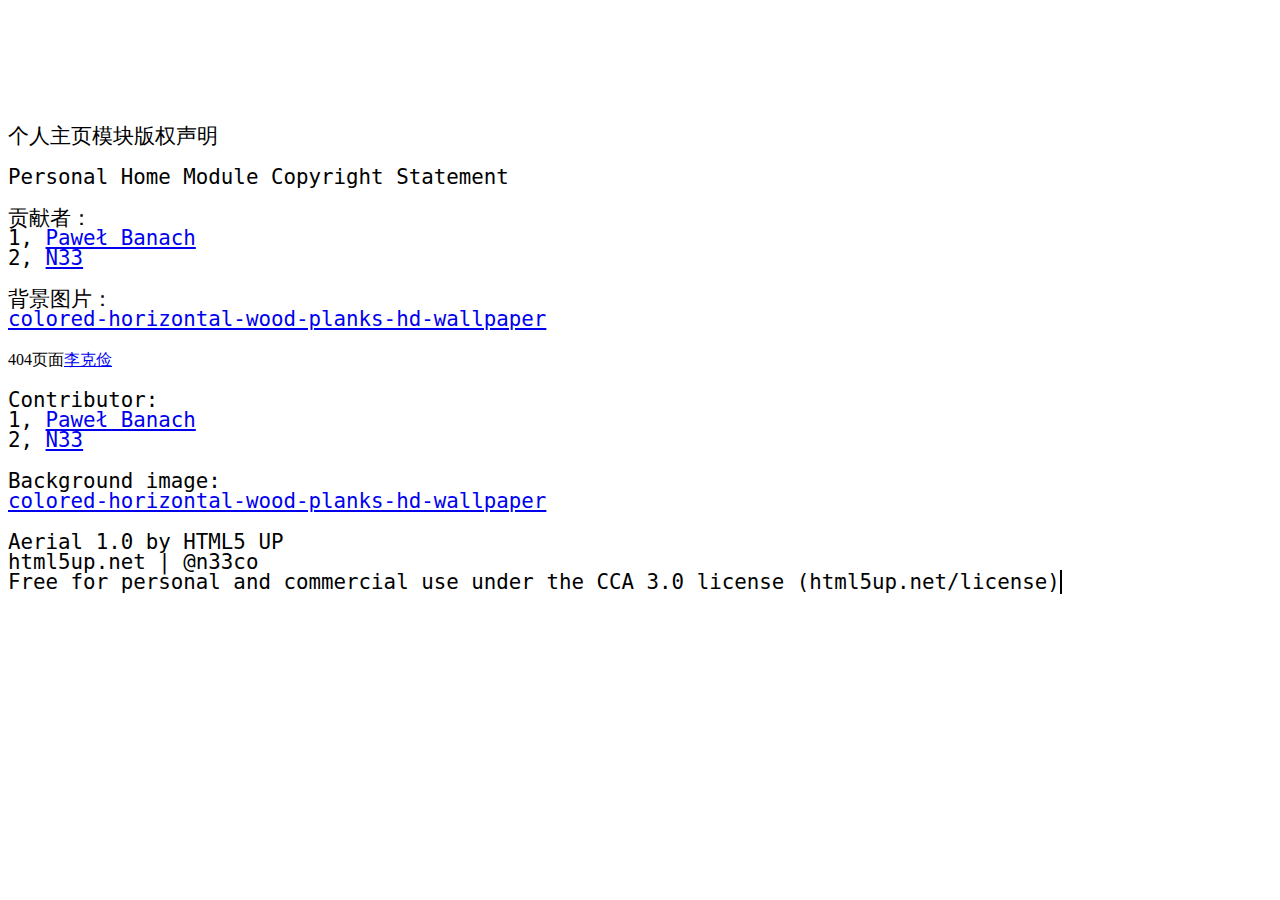
<file: copyright/index.html>
<!DOCTYPE HTML>
<html lang="zh-Hans">
<head>
  <meta charset="UTF-8">
  <style type="text/css" media="all">
    center {
      position: relative;
      margin-top: 10%;
      line-height: 20px;
	  text-align: left;
    }
    p {
      font-family: Monaco, monospace;
      font-size: 1.3em;
    }

    span {
      border-left: 2px solid;
    }

    .cursor {
      -webkit-animation: blink .75s linear infinite;
      -moz-animation: blink .75s linear infinite;
      -ms-animation: blink .75s linear infinite;
      -o-animation: blink .75s linear infinite;
      animation: blink .75s linear infinite;
    }

    @-webkit-keyframes blink {
      0% { opacity: 1; }
      50% { opacity: 1; }
      50.01% { opacity: 0; }
      100% { opacity: 0; }
    }

    @-moz-keyframes blink {
      0% { opacity: 1; }
      50% { opacity: 1; }
      50.01% { opacity: 0; }
      100% { opacity: 0; }
    }

    @-ms-keyframes blink {
      0% { opacity: 1; }
      50% { opacity: 1; }
      50.01% { opacity: 0; }
      100% { opacity: 0; }
    }

    @-o-keyframes blink {
      0% { opacity: 1; }
      50% { opacity: 1; }
      50.01% { opacity: 0; }
      100% { opacity: 0; }
    }

    @keyframes blink {
      0% { opacity: 1; }
      50% { opacity: 1; }
      50.01% { opacity: 0; }
      100% { opacity: 0; }
    }
  </style>
  <title>版权声明 | Copyright statement</title>
</head>
<body>
  <center>
    <p>个人主页模块版权声明</p>
    <p>Personal Home Module Copyright Statement</p>
    <p>贡献者：<br>
	1, <a href="https://pawlobanano.github.io/" target="_blank" rel="nofollow">Paweł Banach</a><br>
	2, <a href="http://n33.co/" target="_blank" rel="nofollow">N33</a></p>
	<p>背景图片：<br>
	<a href="http://www.hdwallpaperuniverse.com/wp-content/uploads/2013/07/colored-horizontal-wood-planks-hd-wallpaper.jpg" target="_blank" rel="nofollow">colored-horizontal-wood-planks-hd-wallpaper</a></p>
	404页面<a href="http://runjs.cn/detail/5phh3zuv" target="_blank" rel="nofollow">李克俭</a></p>
	    <p>Contributor:<br>
	1, <a href="https://pawlobanano.github.io/" target="_blank" rel="nofollow">Paweł Banach</a><br>
	2, <a href="http://n33.co/" target="_blank" rel="nofollow">N33</a></p>
	<p>Background image:<br>
	<a href="http://www.hdwallpaperuniverse.com/wp-content/uploads/2013/07/colored-horizontal-wood-planks-hd-wallpaper.jpg" target="_blank" rel="nofollow">colored-horizontal-wood-planks-hd-wallpaper</a></p>
	<p>Aerial 1.0 by HTML5 UP<br>
	html5up.net | @n33co<br>
	Free for personal and commercial use under the CCA 3.0 license (html5up.net/license)<span class="cursor"></span></p>
  </center>
</body>
</html>
</file>
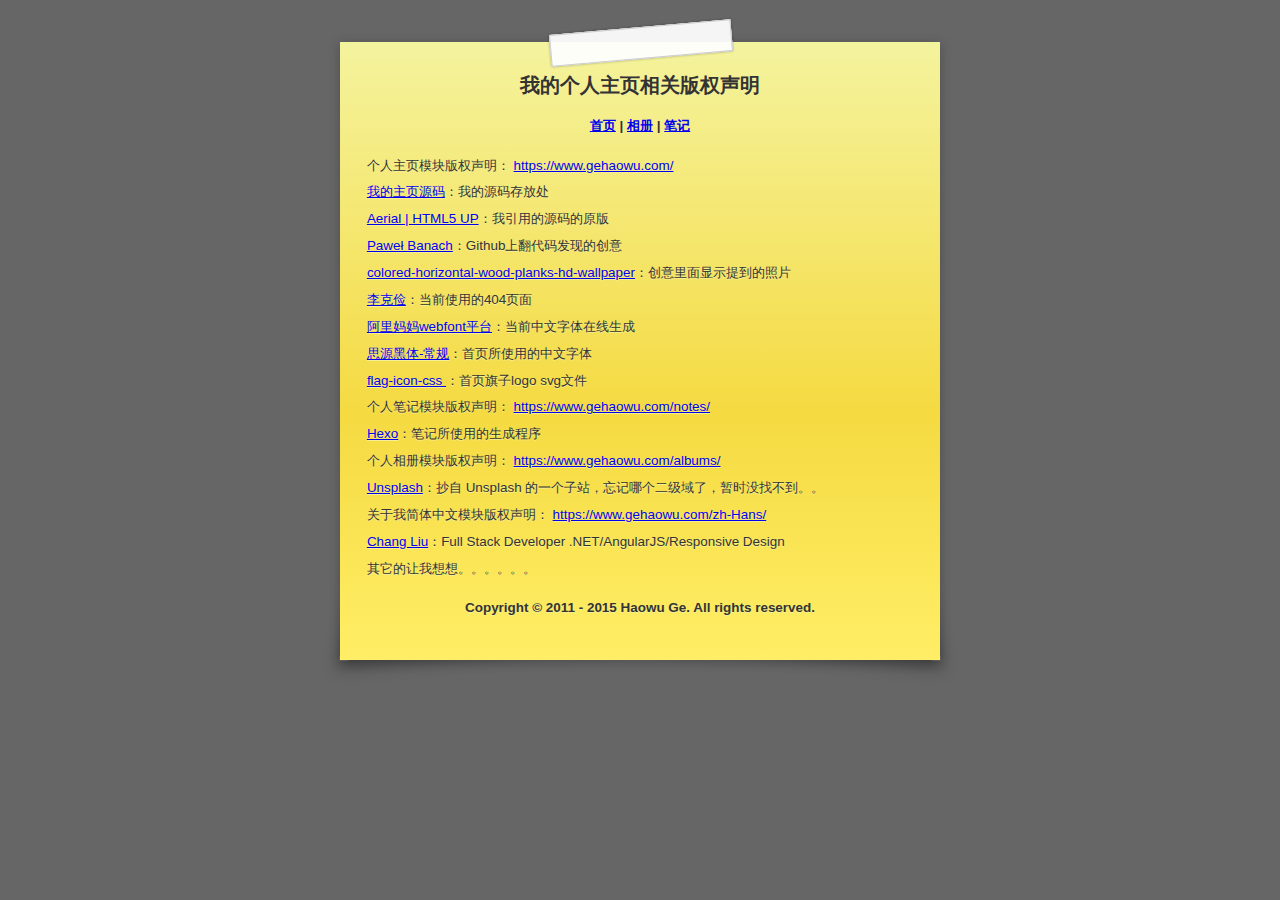
<file: Copyright/index.html>
<!DOCTYPE HTML>
<html lang="zh-Hans">
<!--
	***       *    *     *    *     *    *    ******* *     * *     *     *****  *******
	 *       * *   **   **    *     *   * *   *     * *  *  * *     *    *     * *
	 *      *   *  * * * *    *     *  *   *  *     * *  *  * *     *    *       *
	 *     *     * *  *  *    ******* *     * *     * *  *  * *     *    *  **** *****
	 *     ******* *     *    *     * ******* *     * *  *  * *     *    *     * *       ***
	 *     *     * *     *    *     * *     * *     * *  *  * *     *    *     * *       ***
	***    *     * *     *    *     * *     * *******  ** **   *****      *****  ******* ***
-->
<head>
<meta charset="utf-8">
<title>我的个人主页相关版权声明</title>
<meta http-equiv="Content-Type" content="text/html; charset=UTF-8" />
<style>
body{padding-top:2.5em;background-color:#666;color:#333;font-size:84%;font-family:Microsoft JhengHei,Helvetica,Tahoma,Arial,STXihei,"华文细黑",Microsoft YaHei,SimSun,Heiti,sans-serif}.title{text-align:center}.title:after{width:180px;height:30px;content:" ";margin-left:-90px;border:1px solid hsla(0,0%,78%,.8);background:hsla(0,0%,100%,.6);box-shadow:0 0 3px rgba(0,0,0,.1);-webkit-transform:rotate(-5deg);transform:rotate(-5deg);position:absolute;left:50%;top:-15px}.page{width:600px;margin:0 auto;padding:1em 0 2em;background-color:#f4f39e;background:-moz-linear-gradient(top,#f4f39e,#f5da41 60%,#fe6);background:-webkit-gradient(linear,0% 0%,0% 100%,from(#f4f39e),to(#fe6),color-stop(.6, #f5da41));box-shadow:0 2px 10px 1px rgba(0,0,0,.2);text-shadow:0 1px 0 #f6ef97;position:relative}.page:before{-webkit-transform:skew(-15deg) rotate(-5deg);transform:skew(-15deg) rotate(-5deg);left:15px}.page:after{-webkit-transform:skew(15deg) rotate(5deg);transform:skew(15deg) rotate(5deg);right:15px}.page:after,.page:before{width:90%;height:20%;content:' ';box-shadow:0 8px 1pc rgba(0,0,0,.3);position:absolute;bottom:22px;z-index:-1}.page p,.page title{line-height:2em;padding:0 2em}.cursor{-webkit-animation:blink .75s linear infinite;animation:blink .75s linear infinite}@-webkit-keyframes blink{0%,50%{opacity:1}50.01%,to{opacity:0}}@keyframes blink{0%,50%{opacity:1}50.01%,to{opacity:0}}</style>
</head>
<body>
<div class="page">
<h2 class="title">我的个人主页相关版权声明</h2>
<h4 class="title"><a href="../">首页</a> | <a href="../albums/">相册</a> | <a href="../notes/">笔记</a></h4>
<p>个人主页模块版权声明： <a href="https://www.gehaowu.com/">https://www.gehaowu.com/</a><br>
<a href="https://github.com/gehaowu/gehaowu.github.io/tree/master" target="_blank" rel="nofollow">我的主页源码</a>：我的源码存放处<br>
<a href="http://html5up.net/aerial" target="_blank" rel="nofollow">Aerial | HTML5 UP</a>：我引用的源码的原版<br>
<a href="https://pawlobanano.github.io" target="_blank" rel="nofollow">Paweł Banach</a>：Github上翻代码发现的创意<br>
<a href="http://www.hdwallpaperuniverse.com/wp-content/uploads/2013/07/colored-horizontal-wood-planks-hd-wallpaper.jpg" target="_blank" rel="nofollow">colored-horizontal-wood-planks-hd-wallpaper</a>：创意里面显示提到的照片<br>
<a href="http://runjs.cn/detail/5phh3zuv" target="_blank" rel="nofollow">李克俭</a>：当前使用的404页面<br>
<a href="http://www.iconfont.cn/webfont/" target="_blank" rel="nofollow">阿里妈妈webfont平台</a>：当前中文字体在线生成<br>
<a href="http://blog.typekit.com/alternate/source-han-sans-chs/" target="_blank" rel="nofollow">思源黑体-常规</a>：首页所使用的中文字体<br>
<a href="https://lipis.github.io/flag-icon-css/" target="_blank" rel="nofollow">flag-icon-css
</a>：首页旗子logo svg文件<br>
个人笔记模块版权声明： <a href="https://www.gehaowu.com/notes/">https://www.gehaowu.com/notes/</a><br>
<a href="https://hexo.io" target="_blank" rel="nofollow">Hexo</a>：笔记所使用的生成程序<br>
个人相册模块版权声明： <a href="https://www.gehaowu.com/albums/">https://www.gehaowu.com/albums/</a><br>
<a href="https://unsplash.com/" target="_blank" rel="nofollow">Unsplash</a>：抄自 Unsplash 的一个子站，忘记哪个二级域了，暂时没找不到。。<br>
关于我简体中文模块版权声明： <a href="https://www.gehaowu.com/zh-Hans/">https://www.gehaowu.com/zh-Hans/</a><br>
<a href="http://3dsky.github.io/" target="_blank" rel="nofollow">Chang Liu</a>：Full Stack Developer .NET/AngularJS/Responsive Design<br>
其它的让我想想。。。。。。<br>
</p>
<h4 class="title"><span class="copyright">Copyright &copy; 2011 - 2015 Haowu Ge. All rights reserved.</span></h4>
</div>
</body>
</html>
</file>
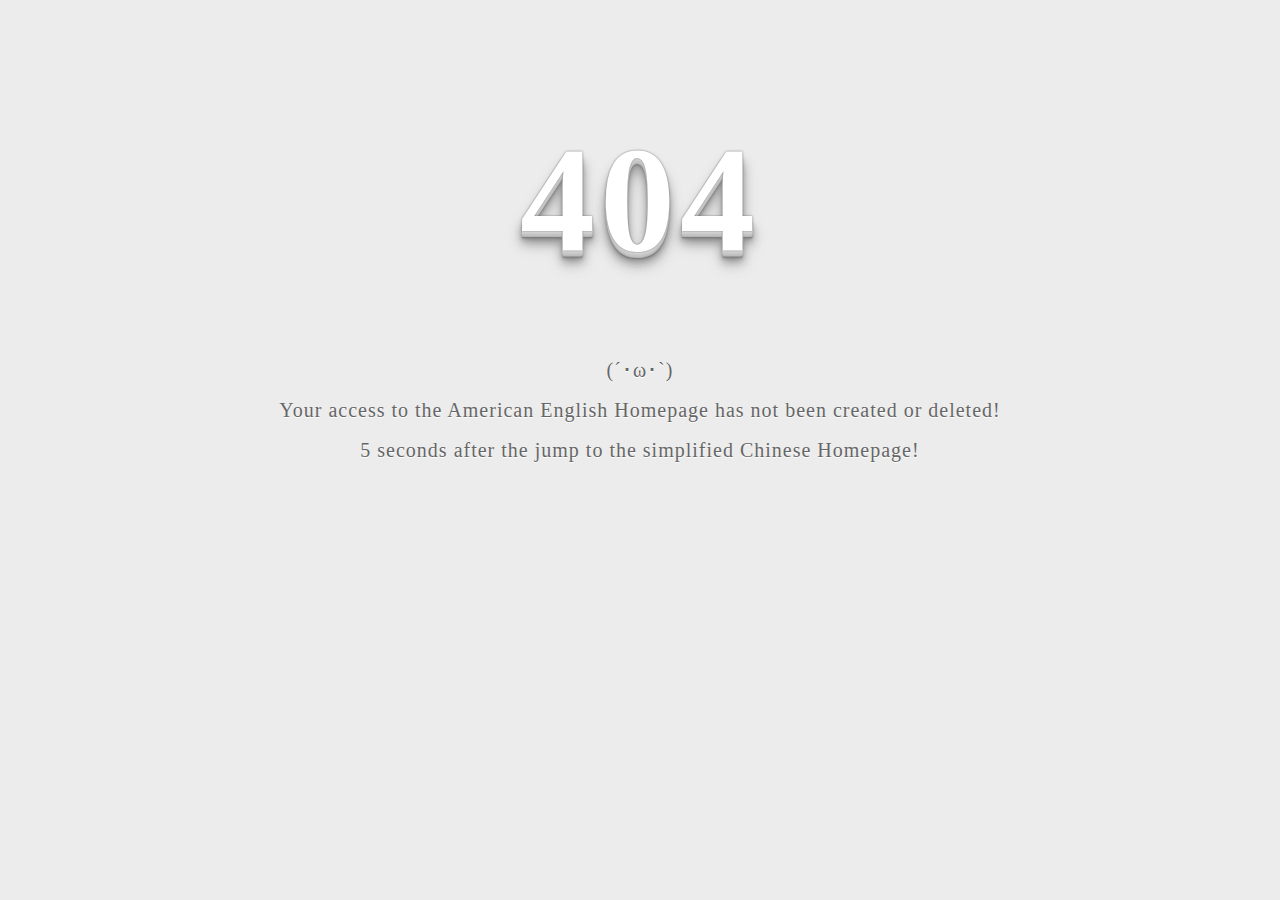
<file: en-US/index.html>
<!DOCTYPE HTML>
<html lang="zh-US">
<head>
<meta http-equiv="refresh" content="7; url=https://www.gehaowu.com/zh-Hans/">
<meta name="viewport" content="initial-scale=1,user-scalable=no,maximum-scale=1,width=device-width">
<meta http-equiv="content-type" content="text/html; charset=utf-8">
<title>American English Homepage has not been created or deleted!</title>
<style type="text/css">body{background-color:#ececec;color:#3c3c3c;font-size:14px;font-family:Open Sans,sans-serif}.page p:first-child{color:#fff;text-align:center;letter-spacing:5px;font-weight:700;font-size:150px;font-family:cursive;line-height:75pt}.page p:first-child span{text-shadow:0 0 2px #686868,0 1px 1px #ddd,0 2px 1px #d6d6d6,0 3px 1px #ccc,0 4px 1px #c5c5c5,0 5px 1px #c1c1c1,0 6px 1px #bbb,0 7px 1px #777,0 8px 3px hsla(0,0%,39%,.4),0 9px 5px hsla(0,0%,39%,.1),0 10px 7px hsla(0,0%,39%,.15),0 11px 9px hsla(0,0%,39%,.2),0 9pt 11px hsla(0,0%,39%,.25),0 13px 15px hsla(0,0%,39%,.3);cursor:pointer}.page p:first-child span,.page p:first-child span:hover{-webkit-transition:all .1s linear;transition:all .1s linear}.page p:first-child span:hover{text-shadow:0 0 2px #686868,0 1px 1px #fff,0 2px 1px #fff,0 3px 1px #fff,0 4px 1px #fff,0 5px 1px #fff,0 6px 1px #fff,0 7px 1px #777,0 8px 3px #fff,0 9px 5px #fff,0 10px 7px #fff,0 11px 9px #fff,0 9pt 11px #fff,0 13px 15px #fff}.page p:not(:first-child){margin-top:-50px;color:#666;text-align:center;text-shadow:0 1px 0 #fff;letter-spacing:1px;font-size:20px;font-family:cursive;line-height:2em}</style>
<script type="text/javascript" src="/js/baidu-analytics.js" async="async" defer="defer"></script>
<script>function countDown(secs,surl){var jumpTo=document.getElementById('jumpTo');jumpTo.innerHTML=secs;if(--secs>0){setTimeout("countDown("+secs+",'"+surl+"')",1000)}else{location.href=surl}}</script>
</head>
<body>
<div class="page">
	<p><span>4</span><span>0</span><span>4</span></p>
	<p>(´･ω･`)<br>Your access to the American English Homepage has not been created or deleted!<br><span id="jumpTo">5</span> seconds after the jump to the simplified Chinese Homepage!</p>
</div>
<script>countDown(5,'https://www.gehaowu.com/zh-Hans/');</script>
</body>
</html>
</file>
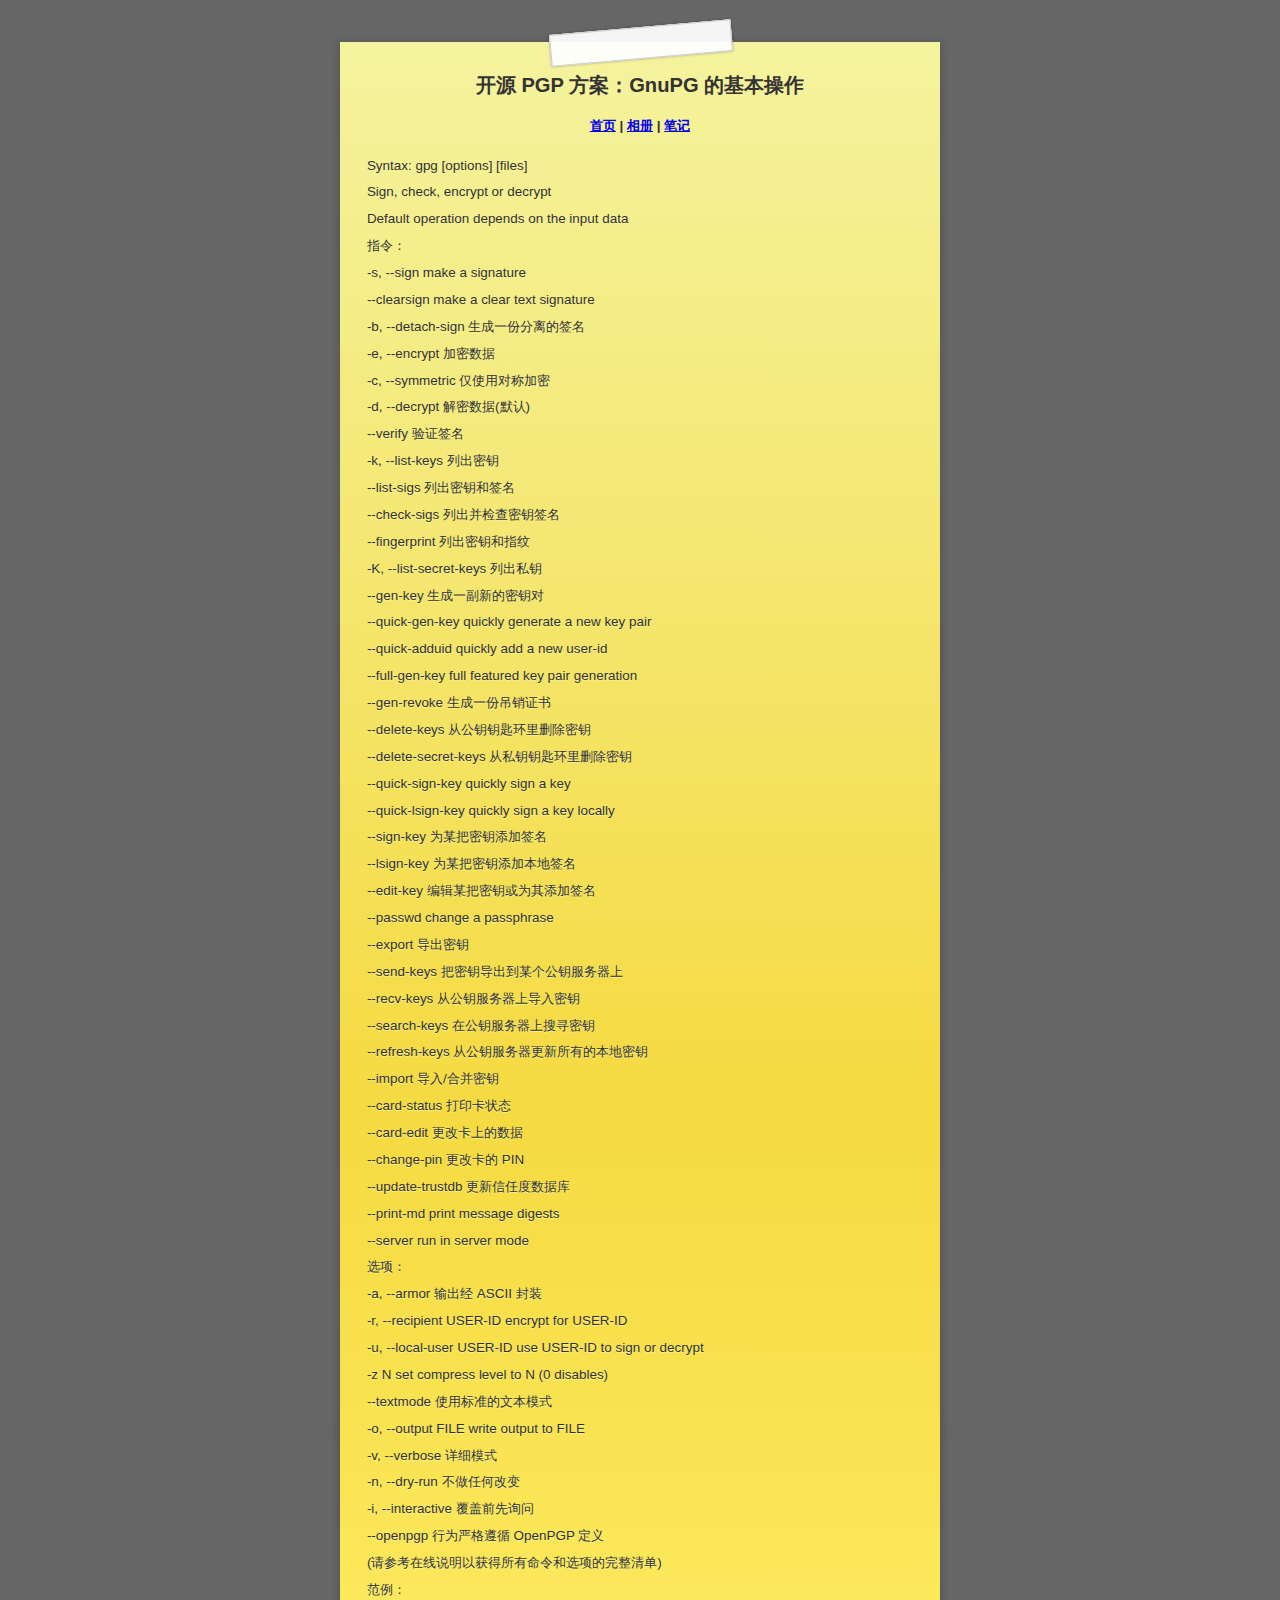
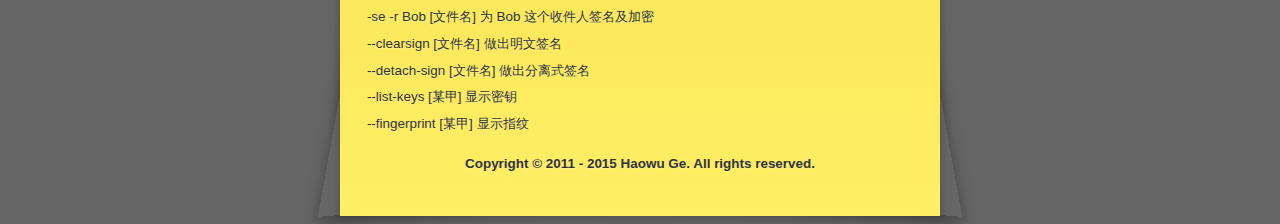
<file: PGP/index.html>
<!DOCTYPE HTML>
<html lang="zh-Hans">
<!--
	***       *    *     *    *     *    *    ******* *     * *     *     *****  *******
	 *       * *   **   **    *     *   * *   *     * *  *  * *     *    *     * *
	 *      *   *  * * * *    *     *  *   *  *     * *  *  * *     *    *       *
	 *     *     * *  *  *    ******* *     * *     * *  *  * *     *    *  **** *****
	 *     ******* *     *    *     * ******* *     * *  *  * *     *    *     * *       ***
	 *     *     * *     *    *     * *     * *     * *  *  * *     *    *     * *       ***
	***    *     * *     *    *     * *     * *******  ** **   *****      *****  ******* ***
-->
<head>
<meta http-equiv="Content-Type" content="text/html; charset=UTF-8" />
<title>开源 PGP 方案：GnuPG 的基本操作</title>
<style>
body{padding-top:2.5em;background-color:#666;color:#333;font-size:84%;font-family:Microsoft JhengHei,Helvetica,Tahoma,Arial,STXihei,"华文细黑",Microsoft YaHei,SimSun,Heiti,sans-serif}.title{text-align:center}.title:after{width:180px;height:30px;content:" ";margin-left:-90px;border:1px solid hsla(0,0%,78%,.8);background:hsla(0,0%,100%,.6);box-shadow:0 0 3px rgba(0,0,0,.1);-webkit-transform:rotate(-5deg);transform:rotate(-5deg);position:absolute;left:50%;top:-15px}.page{width:600px;margin:0 auto;padding:1em 0 2em;background-color:#f4f39e;background:-moz-linear-gradient(top,#f4f39e,#f5da41 60%,#fe6);background:-webkit-gradient(linear,0% 0%,0% 100%,from(#f4f39e),to(#fe6),color-stop(.6, #f5da41));box-shadow:0 2px 10px 1px rgba(0,0,0,.2);text-shadow:0 1px 0 #f6ef97;position:relative}.page:before{-webkit-transform:skew(-15deg) rotate(-5deg);transform:skew(-15deg) rotate(-5deg);left:15px}.page:after{-webkit-transform:skew(15deg) rotate(5deg);transform:skew(15deg) rotate(5deg);right:15px}.page:after,.page:before{width:90%;height:20%;content:' ';box-shadow:0 8px 1pc rgba(0,0,0,.3);position:absolute;bottom:22px;z-index:-1}.page p,.page title{line-height:2em;padding:0 2em}.cursor{-webkit-animation:blink .75s linear infinite;animation:blink .75s linear infinite}@-webkit-keyframes blink{0%,50%{opacity:1}50.01%,to{opacity:0}}@keyframes blink{0%,50%{opacity:1}50.01%,to{opacity:0}}</style>
</head>
<body>
<div class="page">
<h2 class="title">开源 PGP 方案：GnuPG 的基本操作</h2>
<h4 class="title"><a href="../">首页</a> | <a href="../albums/">相册</a> | <a href="../notes/">笔记</a></h4>
<p>
Syntax: gpg [options] [files]<br>
Sign, check, encrypt or decrypt<br>
Default operation depends on the input data<br>
指令：<br>
 -s, --sign                 make a signature<br>
     --clearsign            make a clear text signature<br>
 -b, --detach-sign          生成一份分离的签名<br>
 -e, --encrypt              加密数据<br>
 -c, --symmetric            仅使用对称加密<br>
 -d, --decrypt              解密数据(默认)<br>
     --verify               验证签名<br>
 -k, --list-keys            列出密钥<br>
     --list-sigs            列出密钥和签名<br>
     --check-sigs           列出并检查密钥签名<br>
     --fingerprint          列出密钥和指纹<br>
 -K, --list-secret-keys     列出私钥<br>
     --gen-key              生成一副新的密钥对<br>
     --quick-gen-key        quickly generate a new key pair<br>
     --quick-adduid         quickly add a new user-id<br>
     --full-gen-key         full featured key pair generation<br>
     --gen-revoke           生成一份吊销证书<br>
     --delete-keys          从公钥钥匙环里删除密钥<br>
     --delete-secret-keys   从私钥钥匙环里删除密钥<br>
     --quick-sign-key       quickly sign a key<br>
     --quick-lsign-key      quickly sign a key locally<br>
     --sign-key             为某把密钥添加签名<br>
     --lsign-key            为某把密钥添加本地签名<br>
     --edit-key             编辑某把密钥或为其添加签名<br>
     --passwd               change a passphrase<br>
     --export               导出密钥<br>
     --send-keys            把密钥导出到某个公钥服务器上<br>
     --recv-keys            从公钥服务器上导入密钥<br>
     --search-keys          在公钥服务器上搜寻密钥<br>
     --refresh-keys         从公钥服务器更新所有的本地密钥<br>
     --import               导入/合并密钥<br>
     --card-status          打印卡状态<br>
     --card-edit            更改卡上的数据<br>
     --change-pin           更改卡的 PIN<br>
     --update-trustdb       更新信任度数据库<br>
     --print-md             print message digests<br>
     --server               run in server mode<br>
选项：<br>
 -a, --armor                输出经 ASCII 封装<br>
 -r, --recipient USER-ID    encrypt for USER-ID<br>
 -u, --local-user USER-ID   use USER-ID to sign or decrypt<br>
 -z N                       set compress level to N (0 disables)<br>
     --textmode             使用标准的文本模式<br>
 -o, --output FILE          write output to FILE<br>
 -v, --verbose              详细模式<br>
 -n, --dry-run              不做任何改变<br>
 -i, --interactive          覆盖前先询问<br>
     --openpgp              行为严格遵循 OpenPGP 定义<br>
(请参考在线说明以获得所有命令和选项的完整清单)<br>
范例：<br>
 -se -r Bob [文件名]          为 Bob 这个收件人签名及加密<br>
 --clearsign [文件名]         做出明文签名<br>
 --detach-sign [文件名]       做出分离式签名<br>
 --list-keys [某甲]           显示密钥<br>
 --fingerprint [某甲]         显示指纹</p>
<h4 class="title"><span class="copyright">Copyright &copy; 2011 - 2015 Haowu Ge. All rights reserved.</span></h4>
</div>
</body>
</html>
</file>
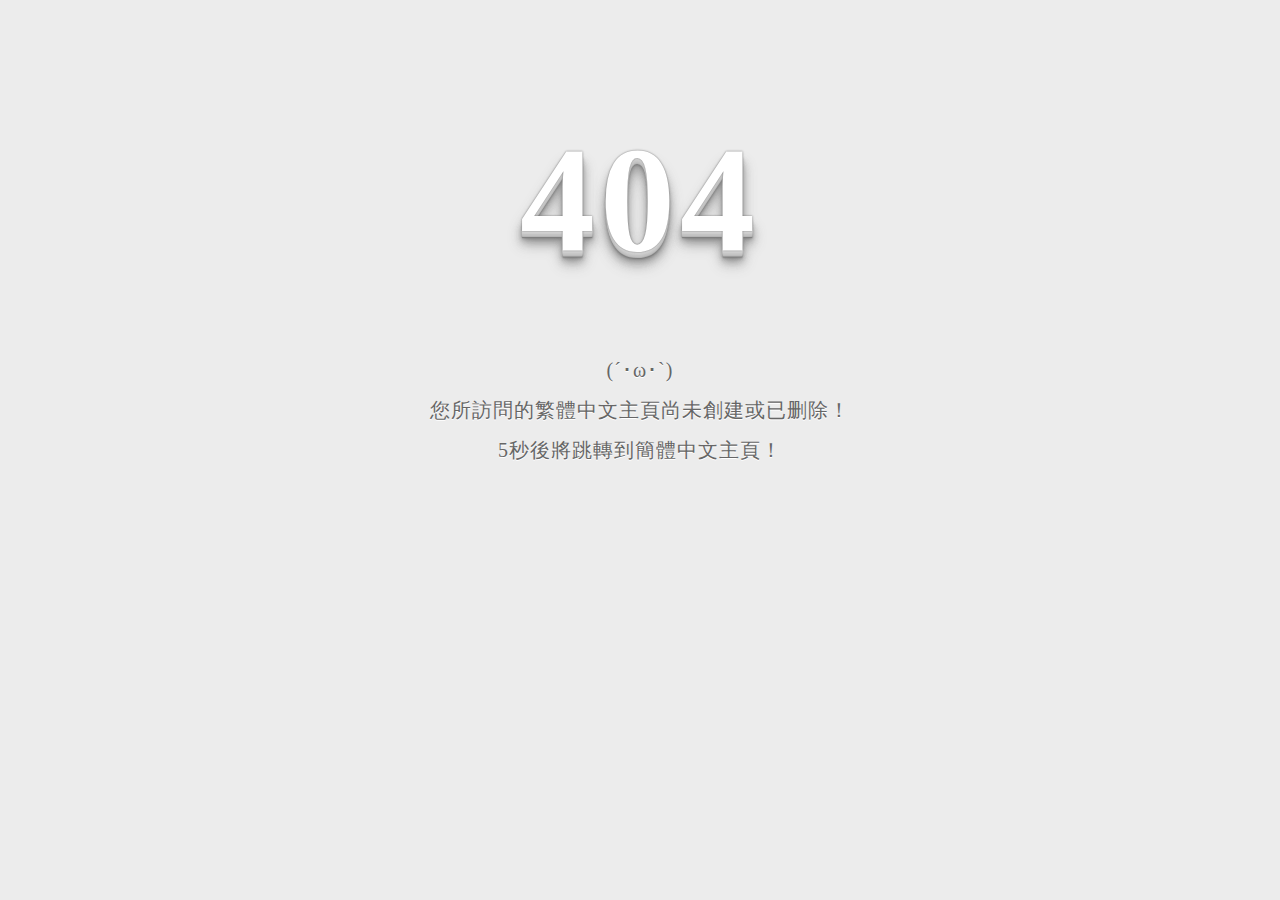
<file: zh-Hant/index.html>
<!DOCTYPE HTML>
<html lang="zh-Hant">
<head>
<meta http-equiv="refresh" content="7; url=https://www.gehaowu.com/zh-Hans/">
<meta name="viewport" content="initial-scale=1,user-scalable=no,maximum-scale=1,width=device-width">
<meta http-equiv="content-type" content="text/html; charset=utf-8">
<title>繁體中文主頁尚未創建或已刪除！</title>
<style type="text/css">body{background-color:#ececec;color:#3c3c3c;font-size:14px;font-family:Open Sans,sans-serif}.page p:first-child{color:#fff;text-align:center;letter-spacing:5px;font-weight:700;font-size:150px;font-family:cursive;line-height:75pt}.page p:first-child span{text-shadow:0 0 2px #686868,0 1px 1px #ddd,0 2px 1px #d6d6d6,0 3px 1px #ccc,0 4px 1px #c5c5c5,0 5px 1px #c1c1c1,0 6px 1px #bbb,0 7px 1px #777,0 8px 3px hsla(0,0%,39%,.4),0 9px 5px hsla(0,0%,39%,.1),0 10px 7px hsla(0,0%,39%,.15),0 11px 9px hsla(0,0%,39%,.2),0 9pt 11px hsla(0,0%,39%,.25),0 13px 15px hsla(0,0%,39%,.3);cursor:pointer}.page p:first-child span,.page p:first-child span:hover{-webkit-transition:all .1s linear;transition:all .1s linear}.page p:first-child span:hover{text-shadow:0 0 2px #686868,0 1px 1px #fff,0 2px 1px #fff,0 3px 1px #fff,0 4px 1px #fff,0 5px 1px #fff,0 6px 1px #fff,0 7px 1px #777,0 8px 3px #fff,0 9px 5px #fff,0 10px 7px #fff,0 11px 9px #fff,0 9pt 11px #fff,0 13px 15px #fff}.page p:not(:first-child){margin-top:-50px;color:#666;text-align:center;text-shadow:0 1px 0 #fff;letter-spacing:1px;font-size:20px;font-family:cursive;line-height:2em}</style>
<script type="text/javascript" src="/js/baidu-analytics.js" async="async" defer="defer"></script>
<script>function countDown(secs,surl){var jumpTo=document.getElementById('jumpTo');jumpTo.innerHTML=secs;if(--secs>0){setTimeout("countDown("+secs+",'"+surl+"')",1000)}else{location.href=surl}}</script>
</head>
<body>
<div class="page">
	<p><span>4</span><span>0</span><span>4</span></p>
	<p>(´･ω･`)<br>您所訪問的繁體中文主頁尚未創建或已删除！<br><span id="jumpTo">5</span>秒後將跳轉到簡體中文主頁！</p>
</div>
<script>countDown(5,'https://www.gehaowu.com/zh-Hans/');</script>
</body>
</html>
</file>
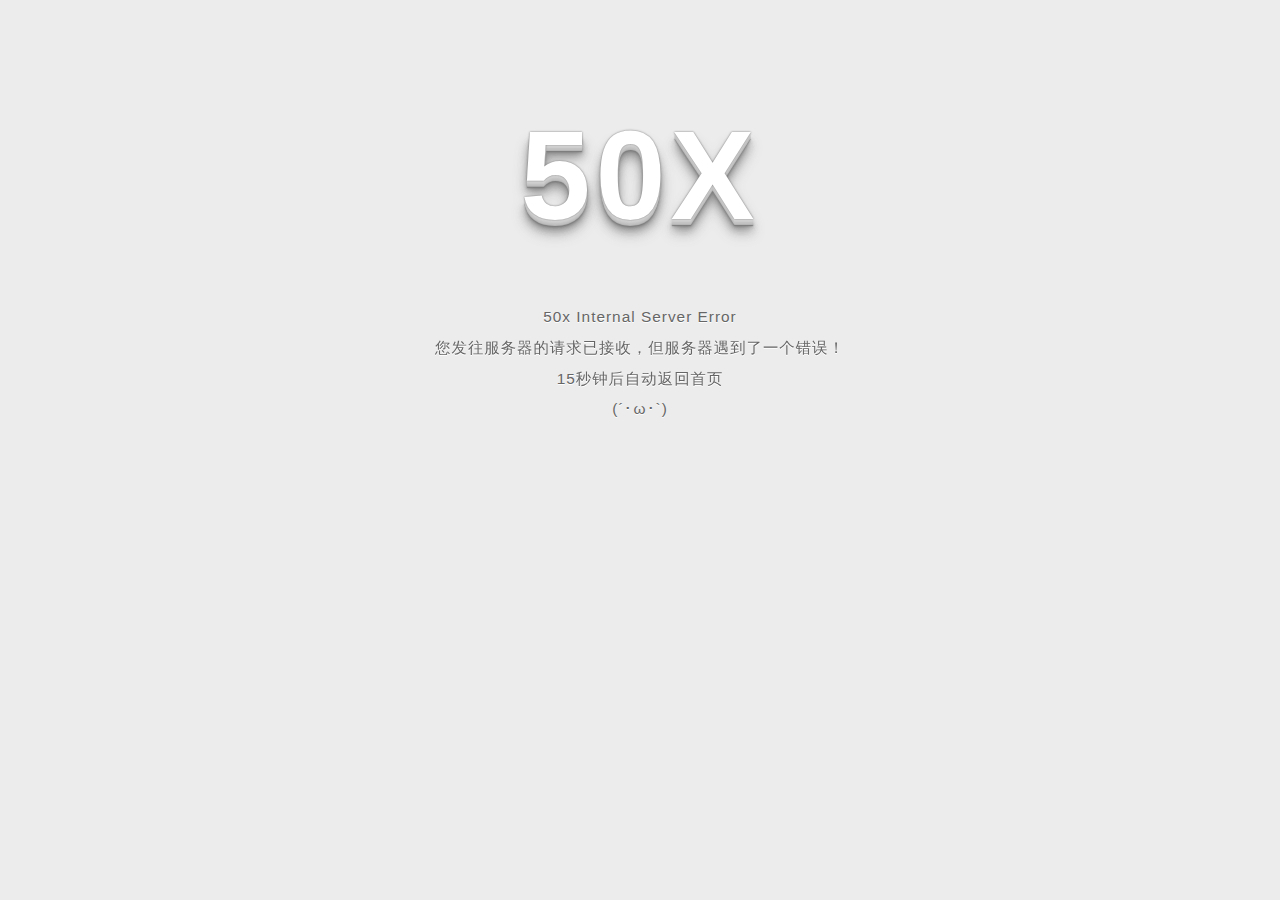
<file: 50x.html>
<!DOCTYPE HTML>
<html lang="zh-Hans">
<head>
<meta http-equiv="refresh" content="17; url=https://www.gehaowu.com/">
<meta name="viewport" content="initial-scale=1,user-scalable=no,maximum-scale=1,width=device-width">
<meta http-equiv="content-type" content="text/html; charset=utf-8">
<title>50x 服务器错误</title>
<style type="text/css">
body {
	background-color: #ececec;
	color: #3c3c3c;
	font-size: 14px;
	font-family: "Helvetica Neue", Helvetica, "Nimbus Sans L", "Liberation Sans", "PingFang SC", "Hiragino Sans GB", "Source Han Sans CN", "Source Han Sans SC", "Microsoft YaHei", "Wenquanyi Micro Hei", "WenQuanYi Zen Hei", "ST Heiti", SimHei, "WenQuanYi Zen Hei Sharp", Arial, sans-serif;
}
.page p:first-child {
	color: #fff;
	text-align: center;
	letter-spacing: 5px;
	font-weight: 700;
	font-size: 9em;
	line-height: 75pt
}
.page p:first-child span {
	text-shadow: 0 0 2px #686868,0 1px 1px #ddd,0 2px 1px #d6d6d6,0 3px 1px #ccc,0 4px 1px #c5c5c5,0 5px 1px #c1c1c1,0 6px 1px #bbb,0 7px 1px #777,0 8px 3px hsla(0,0%,39%,.4),0 9px 5px hsla(0,0%,39%,.1),0 10px 7px hsla(0,0%,39%,.15),0 11px 9px hsla(0,0%,39%,.2),0 9pt 11px hsla(0,0%,39%,.25),0 13px 15px hsla(0,0%,39%,.3);
	cursor: pointer
}
.page p:first-child span,.page p:first-child span:hover {
	-webkit-transition: all .1s linear;
	transition: all .1s linear
}
.page p:first-child span:hover {
	text-shadow: 0 0 2px #686868,0 1px 1px #fff,0 2px 1px #fff,0 3px 1px #fff,0 4px 1px #fff,0 5px 1px #fff,0 6px 1px #fff,0 7px 1px #777,0 8px 3px #fff,0 9px 5px #fff,0 10px 7px #fff,0 11px 9px #fff,0 9pt 11px #fff,0 13px 15px #fff
}
.page p:not(:first-child) {
	margin-top: -50px;
	color: #666;
	text-align: center;
	text-shadow: 0 1px 0 #fff;
	letter-spacing: 1px;
	font-size: 1.1em;
	line-height: 2em
}
</style>
<script type="text/javascript">
function countDown(secs, surl) {
	var jumpTo = document.getElementById('jumpTo');
	jumpTo.innerHTML = secs;
	if (--secs > 0) {
		setTimeout("countDown(" + secs + ",'" + surl + "')", 1000);
	} else {
		location.href = surl;
	}
}
</script>
</head>
<body>
<div class="page">
	<p><span>5</span><span>0</span><span>X</span></p>
	<p>50x Internal Server Error<br>您发往服务器的请求已接收，但服务器遇到了一个错误！<br><span id="jumpTo">15</span>秒钟后自动返回首页<br>(´･ω･`)</p>
</div>
<script type="text/javascript">countDown(15,'https://www.gehaowu.com/');</script>
</body>
</html>
</file>
